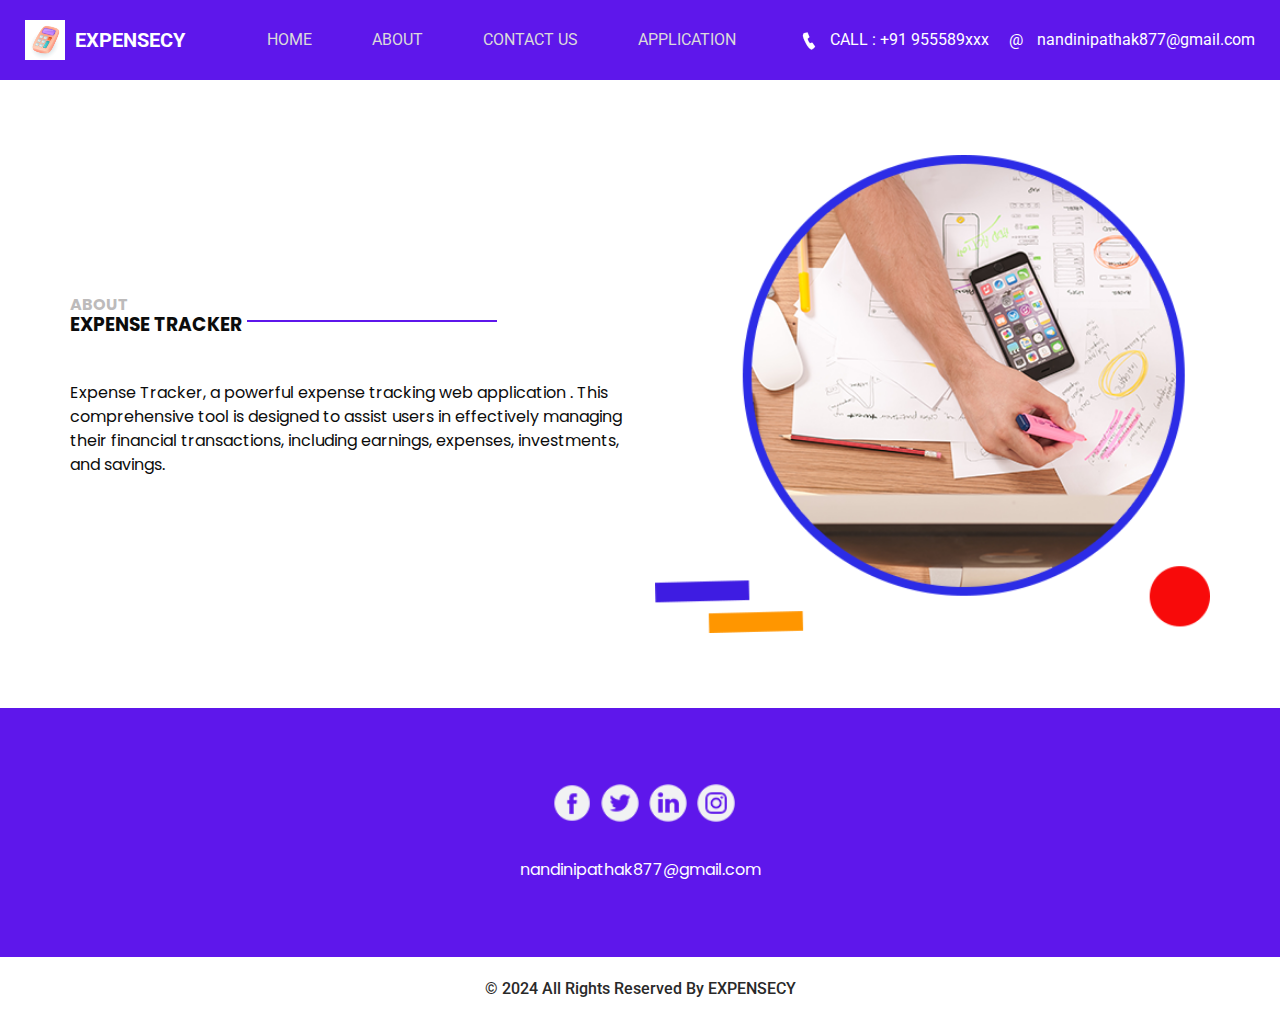
<file: about.html>
<!DOCTYPE html>
<html>

<head>
  <meta charset="utf-8" />
  <meta http-equiv="X-UA-Compatible" content="IE=edge" />
  <meta name="viewport" content="width=device-width, initial-scale=1, shrink-to-fit=no" />
  <meta name="keywords" content="HTML CSS JS Dictionary" />
  <meta name="description" content="Simple English Dictionary using HTML CSS JS and Dictionary API." />
  <meta name="author" content="Soham Manjrekar" />
  <title>Expense Tracker</title>
  <link rel="icon" type="image/x-icon" href="/images/logo.png">
  <link rel="stylesheet" type="text/css"
    href="https://cdnjs.cloudflare.com/ajax/libs/OwlCarousel2/2.1.3/assets/owl.carousel.min.css" />
  <link rel="stylesheet" type="text/css" href="css/bootstrap.css" />
  <link href="https://fonts.googleapis.com/css?family=Poppins:400,700|Roboto:400,700&display=swap" rel="stylesheet">
  <link href="css/style.css" rel="stylesheet" />
  <link href="css/responsive.css" rel="stylesheet" />
</head>

<body>
  <div class="hero_area">
    <header class="header_section">
      <div class="container-fluid">
        <nav class="navbar navbar-expand-lg custom_nav-container ">
          <a class="navbar-brand" href="index.html">
            <img src="images/LOGO IMG.jpg" alt="">
            <span>
              EXPENSECY
            </span>
          </a>
          <button class="navbar-toggler" type="button" data-toggle="collapse" data-target="#navbarSupportedContent"
            aria-controls="navbarSupportedContent" aria-expanded="false" aria-label="Toggle navigation">
            <span class="navbar-toggler-icon"></span>
          </button>
          <div class="collapse navbar-collapse" id="navbarSupportedContent">
            <div class="d-flex mx-auto flex-column flex-lg-row align-items-center">
              <ul class="navbar-nav">
                <li class="nav-item active">
                  <a class="nav-link" href="index.html">Home <span class="sr-only">(current)</span></a>
                </li>
                <li class="nav-item">
                  <a class="nav-link" href="about.html">About </a>
                </li>
                <li class="nav-item">
                  <a class="nav-link" href="contact.html">Contact us</a>
                </li>
                <li class="nav-item">
                  <a class="nav-link" href="Application.html">Application </a>
                </li>
              </ul>
            </div>
            <div class="quote_btn-container  d-flex justify-content-center">
              <a href="">
                <img src="images/call.png" alt="">
                CALL : +91 955589xxx
              </a>
              <a href="">
                <span>
                  @
                </span>
                nandinipathak877@gmail.com
              </a>
            </div>
          </div>
        </nav>
      </div>
    </header>
  </div>
  <section class="about_section layout_padding">
    <div class="container">
      <div class="row">
        <div class="col-md-6">
          <div class="detail-box">
            <h6>
              About
            </h6>
            <div class="custom_heading-container">
              <h2>
                Expense Tracker
              </h2>
              <hr>
            </div>
            <p>
              Expense Tracker, a powerful expense tracking web application . This comprehensive tool is designed to assist users in effectively managing their financial transactions, including earnings, expenses, investments, and savings.</p>
            <div>

            </div>
          </div>
        </div>
        <div class="col-md-6">
          <div class="img-box">
            <img src="images/about-img.png" alt="">
          </div>
        </div>
      </div>
    </div>
  </section>
  <section class="info_section layout_padding">
    <div class="container">
      <div class="info_social">
        <div>
          <a href="">
            <img src="images/fb.png" alt="">
          </a>
        </div>
        <div>
          <a href="">
            <img src="images/twitter.png" alt="">
          </a>
        </div>
        <div>
          <a href="">
            <img src="images/linkedin.png" alt="">
          </a>
        </div>
        <div>
          <a href="">
            <img src="images/insta.png" alt="">
          </a>
        </div>
      </div>
      <div>
        <p>
          nandinipathak877@gmail.com
        </p>
      </div>
    </div>
  </section>
  <section class="container-fluid footer_section">
    <p>
      &copy; 2024 All Rights Reserved By
      <a href=""> EXPENSECY</a>
    </p>
  </section>
  <script type="text/javascript" src="js/jquery-3.4.1.min.js"></script>
  <script type="text/javascript" src="js/bootstrap.js"></script>
</body>
</body>

</html>
</file>
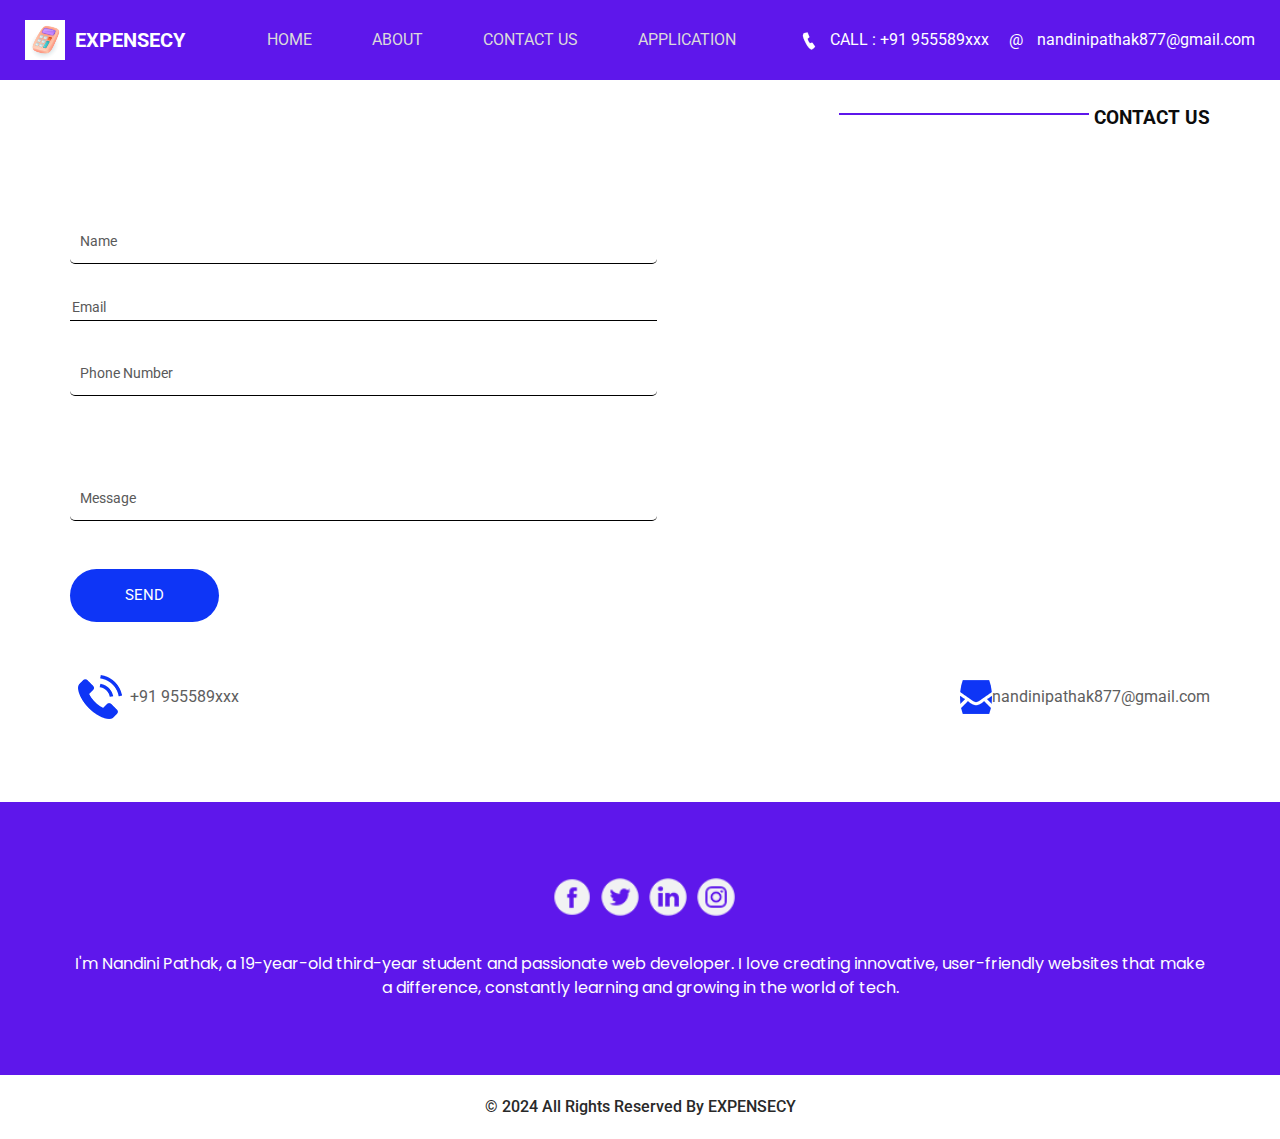
<file: contact.html>
<!DOCTYPE html>
<html>

<head>
  <meta charset="utf-8" />
  <meta http-equiv="X-UA-Compatible" content="IE=edge" />
  <meta name="viewport" content="width=device-width, initial-scale=1, shrink-to-fit=no" />
  <meta name="keywords" content="HTML CSS JS Dictionary" />
  <meta name="description" content="Simple English Dictionary using HTML CSS JS and Dictionary API." />
  <meta name="author" content="Soham Manjrekar" />
  <title>Expense Tracker</title>
  <link rel="icon" type="image/x-icon" href="/images/logo.png">
  <link rel="stylesheet" type="text/css"
    href="https://cdnjs.cloudflare.com/ajax/libs/OwlCarousel2/2.1.3/assets/owl.carousel.min.css" />
  <link rel="stylesheet" type="text/css" href="css/bootstrap.css" />
  <link href="https://fonts.googleapis.com/css?family=Poppins:400,700|Roboto:400,700&display=swap" rel="stylesheet">
  <link href="css/style.css" rel="stylesheet" />
  <link href="css/responsive.css" rel="stylesheet" />
</head>

<body>
  <div class="hero_area">
    <header class="header_section">
      <div class="container-fluid">
        <nav class="navbar navbar-expand-lg custom_nav-container ">
          <a class="navbar-brand" href="index.html">
            <img src="images/LOGO IMG.jpg" alt="">
            <span>
              EXPENSECY
            </span>
          </a>
          <button class="navbar-toggler" type="button" data-toggle="collapse" data-target="#navbarSupportedContent"
            aria-controls="navbarSupportedContent" aria-expanded="false" aria-label="Toggle navigation">
            <span class="navbar-toggler-icon"></span>
          </button>
          <div class="collapse navbar-collapse" id="navbarSupportedContent">
            <div class="d-flex mx-auto flex-column flex-lg-row align-items-center">
              <ul class="navbar-nav">
                <li class="nav-item active">
                  <a class="nav-link" href="index.html">Home <span class="sr-only">(current)</span></a>
                </li>
                <li class="nav-item">
                  <a class="nav-link" href="about.html">About </a>
                </li>
                <li class="nav-item">
                  <a class="nav-link" href="contact.html">Contact us</a>
                </li>
                <li class="nav-item">
                  <a class="nav-link" href="Application.html">Application </a>
                </li>
              </ul>
            </div>
            <div class="quote_btn-container  d-flex justify-content-center">
              <a href="">
                <img src="images/call.png" alt="">
                CALL : +91 955589xxx
              </a>
              <a href="">
                <span>
                  @
                </span>
                nandinipathak877@gmail.com
              </a>
            </div>
          </div>
        </nav>
      </div>
    </header>
  </div>
  <section class="contact_section layout_padding-bottom" style="margin-top: 3vh;">
    <div class="container">
      <div class="d-flex flex-column align-items-end">
        <div class="custom_heading-container">
          <hr>
          <h2>
            Contact Us
          </h2>
        </div>
      </div>
      <div class="layout_padding-top layout_padding2-bottom">
        <div class="row">
          <div class="col-md-7">
            <form action="">
              <div class="contact_form-container">
                <div>
                  <div>
                    <input type="text" placeholder="Name">
                  </div>
                  <div>
                    <input type="email" placeholder="Email">
                  </div>
                  <div>
                    <input type="text" placeholder="Phone Number">
                  </div>
                  <div class="">
                    <input type="text" placeholder="Message" class="message_input">
                  </div>
                  <div class="mt-5">
                    <button type="submit">
                      send
                    </button>
                  </div>
                </div>

              </div>

            </form>
          </div>
          <div class="col-md-5">
            <div class="map-box">
              <div id="map">
                <div class="map-responsive">
                  <iframe
                    src="https://www.google.com/maps/embed/v1/place?key=AIzaSyA0s1a7phLN0iaD6-UE7m4qP-z21pH0eSc&q=Mumbai"
                    width="600" height="300" frameborder="0" style="border:0; width: 100%;" allowfullscreen></iframe>
                </div>
              </div>
            </div>
          </div>
        </div>
      </div>
      <div class="contact_items">

        <a href="">
          <div class="item ">
            <div class="img-box box-2">

            </div>
            <div class="detail-box">
              <p>
                +91 955589xxx
              </p>
            </div>
          </div>
        </a>
        <a href="">
          <div class="item ">
            <div class="img-box box-3" style="width:10vw;">

            </div>
            <div class="detail-box">
              <p>
                nandinipathak877@gmail.com
              </p>
            </div>
          </div>
        </a>
      </div>
    </div>
  </section>
  <section class="info_section layout_padding">
    <div class="container">
      <div class="info_social">
        <div>
          <a href="">
            <img src="images/fb.png" alt="">
          </a>
        </div>
        <div>
          <a href="">
            <img src="images/twitter.png" alt="">
          </a>
        </div>
        <div>
          <a href="">
            <img src="images/linkedin.png" alt="">
          </a>
        </div>
        <div>
          <a href="">
            <img src="images/insta.png" alt="">
          </a>
        </div>
      </div>
      <div>
        <p>
          I'm Nandini Pathak, a 19-year-old third-year student and passionate web developer. I love creating innovative, user-friendly websites that make a difference, constantly learning and growing in the world of tech.
        </p>
      </div>
    </div>
  </section>
  <section class="container-fluid footer_section">
    <p>
      &copy; 2024 All Rights Reserved By
      <a href=""> EXPENSECY</a>
    </p>
  </section>
  <script type="text/javascript" src="js/jquery-3.4.1.min.js"></script>
  <script type="text/javascript" src="js/bootstrap.js"></script>
</body>
</body>

</html>
</file>
<file: css/style.css>
body {
  font-family: "Roboto", sans-serif;
  color: #0c0c0c;
  background-color: #ffffff;
}


:root {
  --main-color: #95129e;
  --secondary-color: #db86d2;
  --ternary-color: #486ba6;
  --box-shadow: 0 1px 3px rgba(0, 0, 0, 0.12), 0 1px 2px rgba(0, 0, 0, 0.24);
  --background-color: #e5e6ed;
  --background-secondary-color: #fff;
  --border-color: #80717f;
  --border-secondary-color: #bcc0cb;
  --plus-color: #2ecc71;
  --minus-color: #c0392b;
}


.header {
  display: flex;
  align-items: center;
  justify-content: space-around;
}

.header img {
  width: 4.5rem;
  width: 4.5rem;
  opacity: 0.5;
}

.balance-container {
  display: flex;
  flex-direction: column;
}

.container1 {
  width: 70vw;
}

h1 {
  font-size: 1.25rem;
}

h2 {
  font-size: 1.17rem;
}

.balance {
  letter-spacing: 1px;
  margin: 0;
  font-size: 2rem;
}

h3 {
  border-bottom: 1px solid var(--border-color);
  padding-bottom: 10px;
  margin: 40px 0 10px;
}

h2,
h4 {
  margin: 0;
  text-transform: uppercase;
}

.inc-exp-container {
  background-color: var(--background-secondary-color);
  box-shadow: var(--box-shadow);
  padding: 20px;
  display: flex;
  justify-content: space-between;
  margin: 20px 0;
  border-radius: 5px;
}

.inc-exp-container > div {
  flex: 1;
  text-align: center;
}

.inc-exp-container > div:first-of-type {
  border-right: 1px solid var(--border-secondary-color);
}

.money {
  font-size: 20px;
  letter-spacing: 1px;
  margin: 5px 0;
}

.money.plus {
  color: var(--plus-color);
}

.money.minus {
  color: var(--minus-color);
}

label {
  display: inline-block;
  margin: 10px 0;
}

input[type="text"],
input[type="number"] {
  border: 1px solid var(--border-secondary-color);
  border-radius: 5px;
  display: block;
  font-size: 16px;
  padding: 10px;
  width: 100%;
}

.btn {
  cursor: pointer;
  background-color: var(--main-color);
  box-shadow: var(--box-shadow);
  color: var(--background-secondary-color);
  border: 0;
  display: block;
  font-size: 16px;
  margin: 10px 0 30px;
  padding: 10px;
  width: 100%;
  border-radius: 5px;
}

.list {
  list-style-type: none;
  padding: 0;
  margin-bottom: 40px;
}

.list li {
  background-color: var(--background-secondary-color);
  box-shadow: var(--box-shadow);
  color: var(--ternary-color);
  display: flex;
  justify-content: space-between;
  position: relative;
  padding: 10px;
  margin: 10px 0;
  border-top-left-radius: 5px;
  border-bottom-left-radius: 5px;
}

.list li.plus {
  border-left: 5px solid var(--plus-color);
}

.list li.minus {
  border-left: 5px solid var(--minus-color);
}

.delete-btn {
  cursor: pointer;
  background-color: var(--minus-color);
  color: var(--background-secondary-color);
  box-shadow: var(--box-shadow);
  border: 0;
  font-size: 22px;
  line-height: 22px;
  padding: 10px;
  margin: 10px 0;
  position: absolute;
  top: 50%;
  right: 0;
  transform: translate(100%, -73%);
  opacity: 0;
  transition: opacity 0.3s ease;
}

.btn:focus,
.delete-btn:focus {
  outline: 0;
}

.list li:hover .delete-btn {
  opacity: 1;
}

.notification-container {
  background-color: var(--minus-color);
  color: var(--background-secondary-color);
  border-radius: 5px 5px 0 0;
  padding: 15px 20px;
  position: fixed;
  bottom: 0;
  opacity: 0;
  transition: opacity 0.3s ease;
}

.notification-container.show {
  opacity: 1;
}

.notification-container p {
  margin: 0;
}


.layout_padding {
  padding: 75px 0;
}

.layout_padding2 {
  padding: 45px 0;
}

.layout_padding2-top {
  padding-top: 45px;
}

.layout_padding2-bottom {
  padding-bottom: 45px;
}

.layout_padding-top {
  padding-top: 75px;
}
#weight-condition{
  color: #0000ff;
}
.layout_padding-bottom {
  padding-bottom: 75px;
}

.custom_heading-container {
  display: -webkit-box;
  display: -ms-flexbox;
  display: flex;
  -webkit-box-align: center;
      -ms-flex-align: center;
          align-items: center;
}

.custom_heading-container h2 {
  text-transform: uppercase;
  font-weight: bold;
}

.custom_heading-container hr {
  width: 250px;
  border: none;
  height: 1.5px;
  background-color: #5e17eb;
  margin: 0 5px 0.5rem 5px;
}

/*header section*/
.hero_area {
  position: relative;
}

.sub_page .hero_area {
  height: auto;
}

.hero_area.sub_pages {
  height: auto;
}

.header_section {
  background-color: #5e17eb;
  padding: 10px 0;
}

.header_section .container-fluid {
  padding-right: 25px;
  padding-left: 25px;
}

.header_section .nav_container {
  margin: 0 auto;
}

.header_section .quote_btn-container a {
  color: #ffffff;
}

.header_section .quote_btn-container a img {
  margin-right: 10px;
}

.header_section .quote_btn-container a span {
  margin: 0 10px 0 20px;
}

.custom_nav-container.navbar-expand-lg .navbar-nav .nav-link {
  padding: 10px 20px;
  color: #dbdada;
  text-align: center;
  text-transform: uppercase;
}

.custom_nav-container.navbar-expand-lg .navbar-nav .nav-link:hover {
  color: #ffffff;
}

a,
a:hover,
a:focus {
  text-decoration: none;
}

a:hover,
a:focus {
  color: initial;
}

.btn,
.btn:focus {
  outline: none !important;
  -webkit-box-shadow: none;
          box-shadow: none;
}

.navbar-brand,
.navbar-brand:hover {
  text-transform: uppercase;
  font-weight: bold;
  font-size: 24px;
}

.custom_nav-container .nav_search-btn {
  background-image: url(../images/search-icon.png);
  background-size: 22px;
  background-repeat: no-repeat;
  background-position-y: 7px;
  width: 35px;
  height: 35px;
  padding: 0;
  border: none;
}

.navbar-brand {
  display: -webkit-box;
  display: -ms-flexbox;
  display: flex;
  -webkit-box-align: center;
      -ms-flex-align: center;
          align-items: center;
}

.navbar-brand img {
  width: 40px;
  margin-right: 5px;
}

.navbar-brand span {
  font-size: 20px;
  font-weight: 700;
  color: #ffffff;
  margin-left: 5px;
}

.custom_nav-container {
  z-index: 99999;
  padding: 5px 0;
}

.custom_nav-container .navbar-toggler {
  outline: none;
}

.custom_nav-container .navbar-toggler .navbar-toggler-icon {
  background-image: url(../images/menu.png);
  background-size: 40px;
}

.slider_section .slider-container {
  display: -webkit-box;
  display: -ms-flexbox;
  display: flex;
  -webkit-box-align: center;
      -ms-flex-align: center;
          align-items: center;
  padding-left: 10%;
}

.slider_section .detail-box {
  width: 45%;
  z-index: 4;
  color: #ffffff;
}

.slider_section .detail-box h1 {
  text-transform: uppercase;
  font-weight: bold;
  font-size: 3rem;
}

.slider_section .detail-box p {
  width: 75%;
  margin-top: 15px;
}

.slider_section .detail-box .slider-link {
  display: inline-block;
  padding: 10px 35px;
  border: 1px solid #ffffff;
  background-color: transparent;
  color: #ffffff;
  border-radius: 25px;
  margin-top: 35px;
}

.slider_section .detail-box .slider-link:hover {
  background-color: #ffffff;
  color: black;
}

.slider_section .img-box {
  width: 73%;
  margin-left: -17%;
  position: relative;
  z-index: 2;
}

.slider_section .img-box img {
  width: 100%;
}

.slider_section .slider_bg-container {
  position: absolute;
  width: 100%;
  height: 100%;
  background: linear-gradient(135deg, #a454fd, #2b05df);
  z-index: 3;
  -webkit-clip-path: polygon(0 0, 60% 0, 37% 100%, 0% 100%);
          clip-path: polygon(0 0, 60% 0, 37% 100%, 0% 100%);
}

.slider_section .carousel-control-prev,
.slider_section .carousel-control-next {
  left: 47.6%;
  width: 50px;
  height: 50px;
  z-index: 9;
  background-size: 9px;
  background-repeat: no-repeat;
  background-position: center;
  opacity: 1;
  border-radius: 100%;
}

.slider_section .carousel-control-prev {
  background-image: url(../images/prev.png);
  background-color: #ffffff;
  top: 50%;
  -webkit-transform: translate(-50%, 0);
          transform: translate(-50%, 0);
}

.slider_section .carousel-control-next {
  background-image: url(../images/next.png);
  background-color: #2e02fe;
  top: calc(50% - 30px);
  -webkit-transform: translate(0, -50%);
          transform: translate(0, -50%);
}

.about_section {
  font-family: "Poppins", sans-serif;
}

.about_section .row {
  -webkit-box-align: center;
      -ms-flex-align: center;
          align-items: center;
}

.about_section a {
  display: inline-block;
  padding: 8px 25px;
  background-color: #000000;
  border: 1px solid #000000;
  color: #ffffff;
  border-radius: 25px;
  margin-top: 45px;
}

.about_section a:hover {
  background-color: transparent;
  color: #000000;
}

.about_section p {
  margin-top: 45px;
}

.about_section .img-box img {
  width: 100%;
}

.about_section h6 {
  text-transform: uppercase;
  color: #bdbbbb;
  font-weight: bold;
  margin: 0;
}

.service_section {
  position: relative;
  font-family: "Poppins", sans-serif;
}

.service_section h2,
.service_section p {
  color: rgb(0, 0, 0);
}

.service_section hr {
  background-color: #ffffff;
}

.service_section .service_container {
  display: -webkit-box;
  display: -ms-flexbox;
  display: flex;
  -webkit-box-pack: justify;
      -ms-flex-pack: justify;
          justify-content: space-between;
}

.service_section .box {
  width: 175px;
  text-align: center;
  margin: 30px 0;
  font-family: "Roboto", sans-serif;
}

.service_section .box .img-2 {
  display: none;
}

.service_section .box .img-box {
  width: 175px;
  height: 175px;
  display: -webkit-box;
  display: -ms-flexbox;
  display: flex;
  -webkit-box-pack: center;
      -ms-flex-pack: center;
          justify-content: center;
  -webkit-box-align: center;
      -ms-flex-align: center;
          align-items: center;
  background-color: #000000;
}

.service_section .box .name {
  margin-top: 15px;
}

.service_section .box .name h6 {
  text-transform: uppercase;
  color: #000000;
  font-weight: bold;
}

.service_section .box:hover .img-1 {
  display: none;
}

.service_section .box:hover .img-2 {
  display: inline-block;
}

.service_section::before {
  content: "";
  position: absolute;
  width: 100%;
  height: 100%;
  top: 0;
  left: 0;
  background-image: url('https://wallpapercave.com/wp/wp5098796.jpg');
  z-index: -1;
}

.service_section .read-btn {
  display: -webkit-box;
  display: -ms-flexbox;
  display: flex;
  -webkit-box-pack: center;
      -ms-flex-pack: center;
          justify-content: center;
}

.service_section .read-btn a {
  display: inline-block;
  padding: 8px 25px;
  background-color: #000000;
  border: 1px solid #000000;
  color: #ffffff;
  border-radius: 25px;
}

.service_section .read-btn a:hover {
  background-color: transparent;
  color: #000000;
}




.subscribe_section {
  background-color: #5e17eb;
}

.subscribe_section .row {
  -webkit-box-align: center;
      -ms-flex-align: center;
          align-items: center;
}

.subscribe_section h2,
.subscribe_section button {
  font-family: "Poppins", sans-serif;
}

.subscribe_section h2 {
  color: #ffffff;
  text-transform: uppercase;
}

.subscribe_section h2 span {
  text-transform: none;
  font-weight: bold;
}

.subscribe_section form {
  display: -webkit-box;
  display: -ms-flexbox;
  display: flex;
}

.subscribe_section form input {
  border: none;
  min-width: 100%;
  height: 55px;
  background-color: #ffffff;
  padding: 0 20px;
  border-radius: 50px;
  outline: none;
}

.subscribe_section form button {
  border: none;
  padding: 0 60px;
  height: 40px;
  border-radius: 35px;
  color: #ffffff;
  background-color: #4719a2;
  -webkit-transform: translate(-104%, 7.5px);
          transform: translate(-104%, 7.5px);
  text-align: center;
  text-transform: uppercase;
}

.subscribe_section form button:hover {
  background-color: #0000ff;
}


.contact_section .contact_form-container input {
  border: none;
  outline: none;
  border-bottom: 1px solid #000;
  width: 90%;
  margin: 15px 0;
  background-color: transparent;
}

.contact_section .contact_form-container input::-webkit-input-placeholder {
  color: #595959;
  font-size: 14px;
}

.contact_section .contact_form-container input:-ms-input-placeholder {
  color: #595959;
  font-size: 14px;
}

.contact_section .contact_form-container input::-ms-input-placeholder {
  color: #595959;
  font-size: 14px;
}

.contact_section .contact_form-container input::placeholder {
  color: #595959;
  font-size: 14px;
}

.contact_section .contact_form-container input.message_input {
  margin-top: 80px;
}

.contact_section .contact_form-container button {
  border: none;
  background-color: #0e35f6;
  color: #fff;
  font-size: 15px;
  padding: 15px 55px;
  border-radius: 30px;
  text-transform: uppercase;
}

.contact_section .contact_form-container button:hover {
  background-color: #082de2;
}

.contact_section .map-box #map {
  width: 100%;
  height: 100%;
}

.contact_items {
  margin: 0 auto;
  display: -webkit-box;
  display: -ms-flexbox;
  display: flex;
  -webkit-box-pack: justify;
      -ms-flex-pack: justify;
          justify-content: space-between;
}

.contact_items .item {
  width: 250px;
  display: -webkit-box;
  display: -ms-flexbox;
  display: flex;
  -webkit-box-align: center;
      -ms-flex-align: center;
          align-items: center;
  text-align: center;
}

.contact_items .item .img-box {
  width: 60px;
  height: 60px;
  border-radius: 100%;
  background-repeat: no-repeat;
  background-position: center;
}

.contact_items .item .detail-box {
  color: #5e5e5e;
}

.contact_items .item .detail-box p {
  margin: 0;
}

.contact_items {
  position: relative;
}

.contact_items a {
  position: relative;
}

.contact_items .item .img-box.box-1 {
  background-image: url(../images/location.png);
}

.contact_items .item .img-box.box-2 {
  background-image: url(../images/telephone.png);
}

.contact_items .item .img-box.box-3 {
  background-image: url(../images/envelope.png);
}

.info_section {
  text-align: center;
  font-family: "Poppins", sans-serif;
  background-color: #5e17eb;
  color: #ffffff;
}

.info_section .info_social {
  display: -webkit-box;
  display: -ms-flexbox;
  display: flex;
  -webkit-box-pack: center;
      -ms-flex-pack: center;
          justify-content: center;
  margin: 0 auto 20px auto;
}

.info_section .info_social img {
  width: 40px;
  margin-left: 8px;
}

.info_section p {
  margin: 35px 0 0 0;
}

.footer_section {
  background-color: #ffffff;
  padding: 20px;
  font-weight: 500;
}

.footer_section p {
  color: #292929;
  margin: 0;
  text-align: center;
}

.footer_section a {
  color: #292929;
}
</file>
<file: css/responsive.css>
@media (max-width: 1120px) {

  .quote_btn-container a {
    display: none;
  }
}

@media (max-width: 992px) {


  .slider_section .slider-container {
    flex-direction: column;
    padding: 0;
  }

  .slider_section .detail-box {
    width: 100%;
    text-align: center;
    padding: 75px 15px;
    background: linear-gradient(135deg, #a454fd, #2b05df);
    position: relative;
  }

  .slider_section .img-box {
    width: 100%;
    margin: 0;
  }

  .slider_section .slider_bg-container {
    display: none;
  }

  .slider_section .detail-box p {
    width: 90%;
    margin-left: auto;
    margin-right: auto;
  }

  .slider_section .carousel-control-prev,
  .slider_section .carousel-control-next {
    top: initial;
    bottom: 0;
    left: 44.6%;
  }

  .slider_section .carousel-control-prev {
    transform: translate(0, 50%);
  }

  .slider_section .carousel-control-next {
    transform: translate(115%, 50%);
  }

  .service_section .service_container {
    flex-wrap: wrap;
    justify-content: center;
  }

  .service_section .box {
    margin: 25px;
  }

  .service_section .box .name h6 {
    color: #ffffff;
  }

  .service_section::before {
    height: 100%;
  }

  .portfolio_section {
    padding-top: 75px;
  }

  .contact_items {
    flex-wrap: wrap;
    justify-content: center;
  }

  .contact_items .item {
    margin: 20px;
  }
}

@media (max-width: 768px) {
  .client_section .client_container {
    width: 100%;
  }

  .client_section .client_container .box {
    margin: 20px 15px;
  }

  .client_section .carousel-control-prev,
  .client_section .carousel-control-next {
    display: none;
  }

  .subscribe_section form {
    margin-top: 25px;
  }

  .contact_section .contact_form-container button {
    margin-bottom: 45px;
  }

  .contact_section .contact_form-container input {
    width: 100%;
  }
}

@media (max-width: 576px) {

  .slider_section .carousel-control-prev,
  .slider_section .carousel-control-next {

    left: 41.6%;
  }

  .custom_heading-container hr {
    display: none;
  }
}

@media (max-width: 480px) {

  .slider_section .carousel-control-prev,
  .slider_section .carousel-control-next {
    left: 39%;
  }

  .subscribe_section form {
    flex-direction: column;
    align-items: center;
  }

  .subscribe_section form button {
    transform: none;
    margin-top: 15px;
  }

  .slider_section .detail-box h1 {
    font-size: 2.5rem;
  }
}

@media (max-width: 420px) {}

@media (max-width: 360px) {

  .slider_section .carousel-control-prev,
  .slider_section .carousel-control-next {
    left: 36%;
  }
}

@media (min-width: 1200px) {
  .container {
    max-width: 1170px;
  }

  .custom_nav-container.navbar-expand-lg .navbar-nav .nav-link {
    padding: 10px 30px;
  }
</file>
